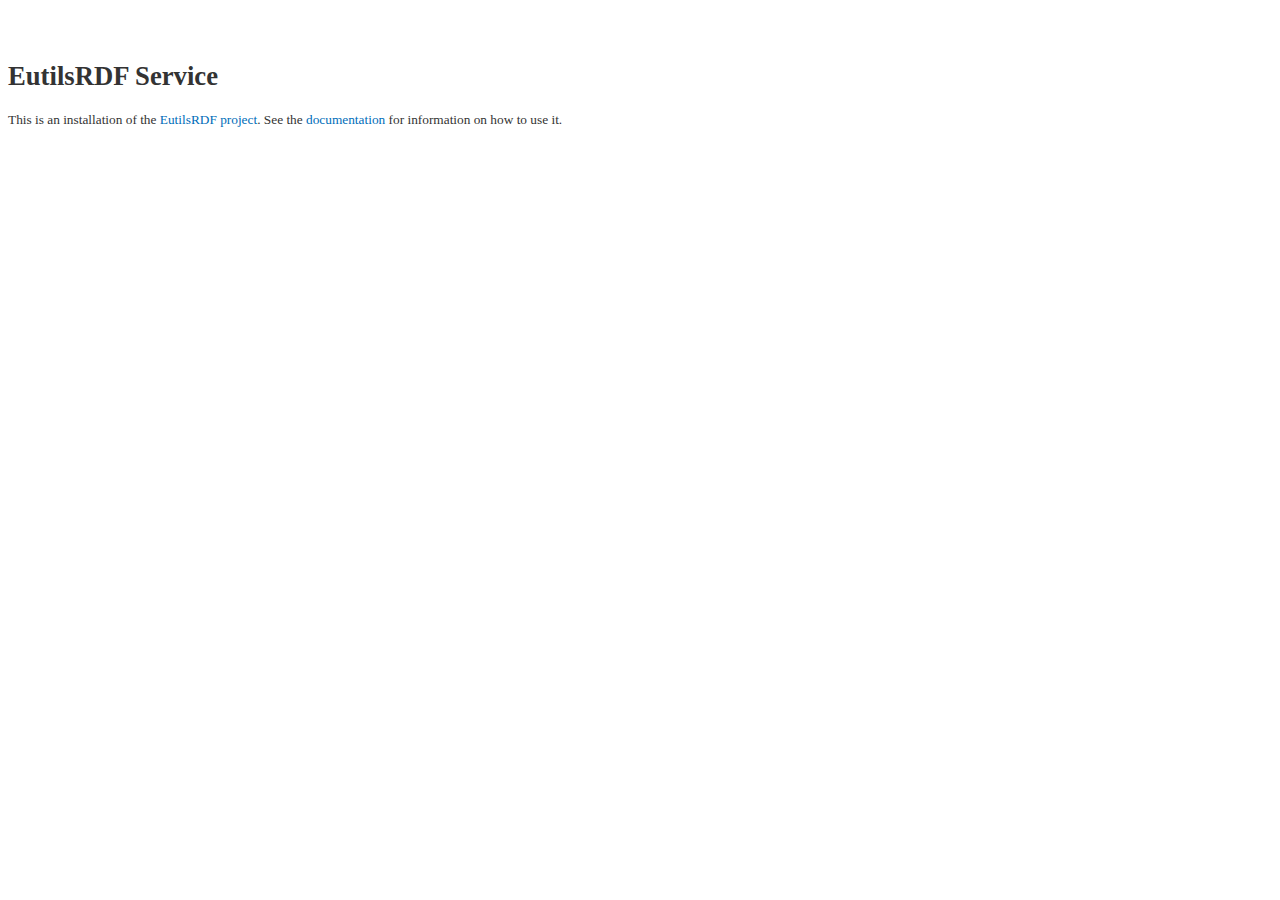
<file: src/index.html>
<?xml version="1.0" encoding="UTF-8"?>
<!DOCTYPE html PUBLIC "-//W3C//DTD XHTML 1.0 Transitional//EN"
        "http://www.w3.org/TR/xhtml1/DTD/xhtml1-transitional.dtd">

<html xmlns="http://www.w3.org/1999/xhtml"
      xml:lang="en">  
  <head>
    <meta http-equiv="Content-Type" content="text/html; charset=UTF-8" />
    <title>EutilsRDF Service</title>
    <meta name="DC.language" scheme="ISO 639-2/T" content="eng" />
    <meta name="DC.publisher" content="Chris Maloney" />
    <meta name="DC.creator" content="Chris Maloney" />
    <meta name="Author" content="Chris Maloney" />
    <meta name="DC.title"
          content="EutilsRDF Service" />
    <meta name="keywords"
          content="Open Source, GitHub, NCBI, E-utilities
                   RDF, Semantic Web" />
    <link rel="stylesheet" type="text/css" href="style.css" />
    <link rel="shortcut icon" type="image/png" href="er-icon.png" />  </head>
  <body>
    <h1>EutilsRDF Service</h1>
    <p>
      This is an installation of the
      <a href='https://github.com/Klortho/EutilsRDF'>EutilsRDF project</a>.
      See the <a href='https://github.com/Klortho/EutilsRDF/wiki'>documentation</a>
      for information on how to use it.
    </p>
  </body>
</html>
</file>
<file: src/style.css>
/*
  CSS styles for EutilsRDF
*/


body
{
  padding: 35px 0px 35px 0px;
}

body, input
{
  font-size: 10pt;
  font-family: "georgia", "times new roman", serif;
  color: #333333;
}

p {
  line-height: 1.5em;
  margin-bottom: 1.0em;
}

fieldset {
  border: 0px;
}

a {
  color: #006DB9;
  text-decoration: none;
}

a:hover {
  color: #6DB900;
  text-decoration: none;
}

table {
  border-collapse:collapse;
}
td {
  padding: 5px;
}
</file>
